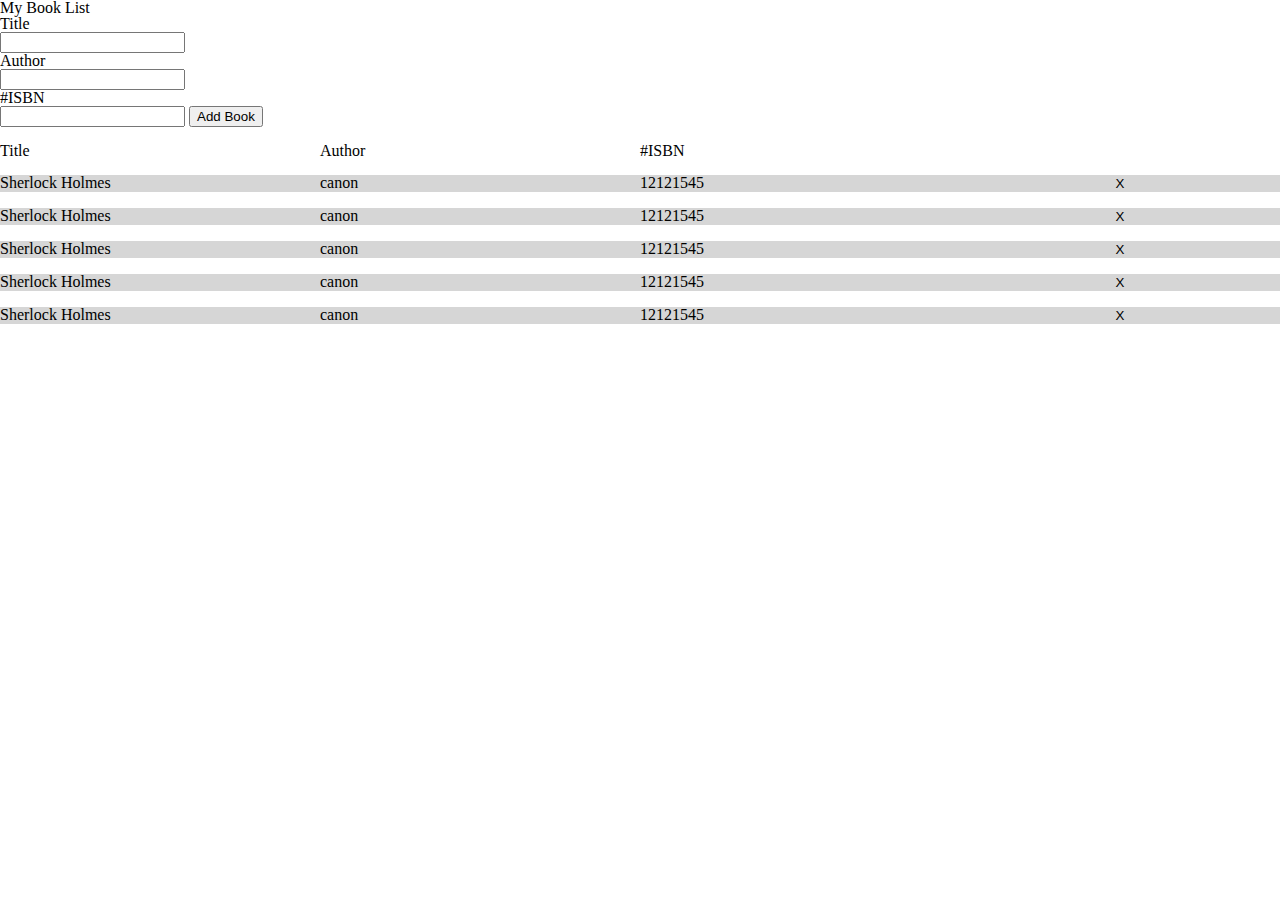
<file: block-BJaail/code/index.html>
<!DOCTYPE html>
<html lang="en">
<head>
    <meta charset="UTF-8">
    <meta http-equiv="X-UA-Compatible" content="IE=edge">
    <meta name="viewport" content="width=device-width, initial-scale=1.0">
    <title>My Book List</title>
    <link rel="stylesheet" href="style.css">
</head>
<body>
    <header>
        <h1>
            My Book List
        </h1>
    </header>
    <section>
        <!-- Title -->
        <h2>
            Title
        </h2>
        <input type="text">
        <!-- Author -->
        <h2>
            Author
        </h2>
        <input type="text">
        <h2>
            #ISBN
        </h2>
        <input type="text">
        <button>
            Add Book
        </button>
    </section>
    <footer>
        <div class="grid margin">
            <h3>
                Title
            </h3>
            <h3>
                Author
            </h3>
            <h3>
                #ISBN
            </h3>
        </div>
        <ul></ul>
    </footer>
    <script src="script.js"></script>
</body>
</html>
</file>
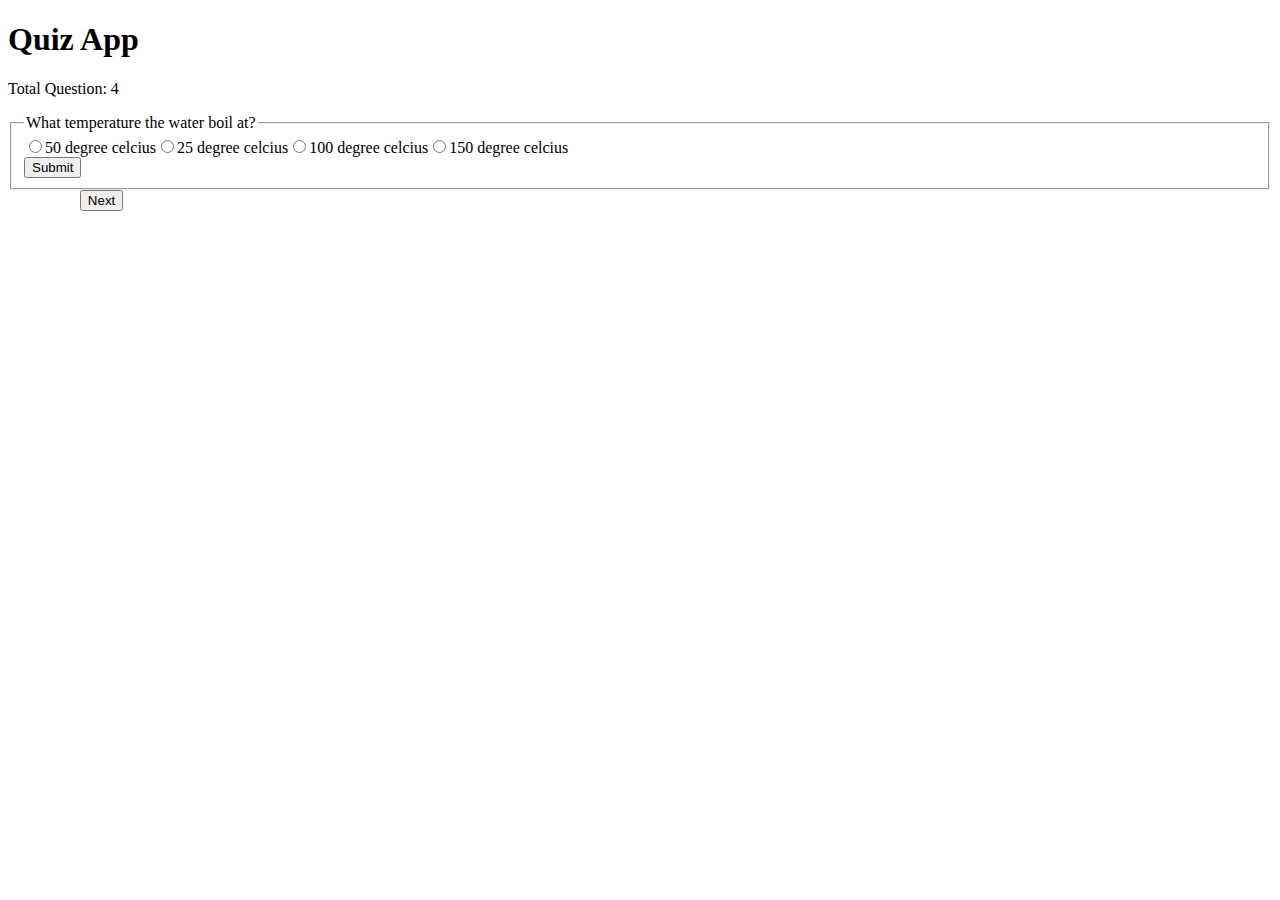
<file: block-BJaaim/code/index.html>
<!DOCTYPE html>
<html lang="en">
<head>
    <meta charset="UTF-8">
    <meta http-equiv="X-UA-Compatible" content="IE=edge">
    <meta name="viewport" content="width=device-width, initial-scale=1.0">
    <link rel="stylesheet" href="../code/style.css">
    <title>Quizz App</title>
</head>
<body>
    <header>
        <h1>
            Quiz App
        </h1>
        <p>
             
        </p>
    </header>
    <div class="quiz">
        
    </div>
    <footer>
        <button class="prev">Previous</button>
        <button class="next">Next</button>
        <button class="show_result">Show Result</button>
    </footer>
    <script src="../code/data.js"></script>
    <script src="../code/index.js"></script>
</body>
</html>
</file>
<file: block-BJaaim/code/style.css>
.show_result {
    visibility: hidden;
}
</file>
<file: block-BJaail/code/style.css>
/* http://meyerweb.com/eric/tools/css/reset/ 
   v2.0 | 20110126
   License: none (public domain)
*/

html, body, div, span, applet, object, iframe,
h1, h2, h3, h4, h5, h6, p, blockquote, pre,
a, abbr, acronym, address, big, cite, code,
del, dfn, em, img, ins, kbd, q, s, samp,
small, strike, strong, sub, sup, tt, var,
b, u, i, center,
dl, dt, dd, ol, ul, li,
fieldset, form, label, legend,
table, caption, tbody, tfoot, thead, tr, th, td,
article, aside, canvas, details, embed, 
figure, figcaption, footer, header, hgroup, 
menu, nav, output, ruby, section, summary,
time, mark, audio, video {
margin: 0;
padding: 0;
border: 0;
font-size: 100%;
font: inherit;
vertical-align: baseline;
}
/* HTML5 display-role reset for older browsers */
article, aside, details, figcaption, figure, 
footer, header, hgroup, menu, nav, section {
display: block;
}
body {
line-height: 1;
}
ol, ul {
list-style: none;
}
blockquote, q {
quotes: none;
}
blockquote:before, blockquote:after,
q:before, q:after {
content: '';
content: none;
}
table {
border-collapse: collapse;
border-spacing: 0;
}
/*  */


.grid{
    display: grid;
    grid-template-columns: repeat(4,1fr);
    margin-top: 1rem;
}

.grey{
    background-color: rgba(128, 128, 128, 0.322);
}

.X{
    background: none;
    border: 0;
}

.X:hover{
    background-color: red;
    color: white;
}
</file>
